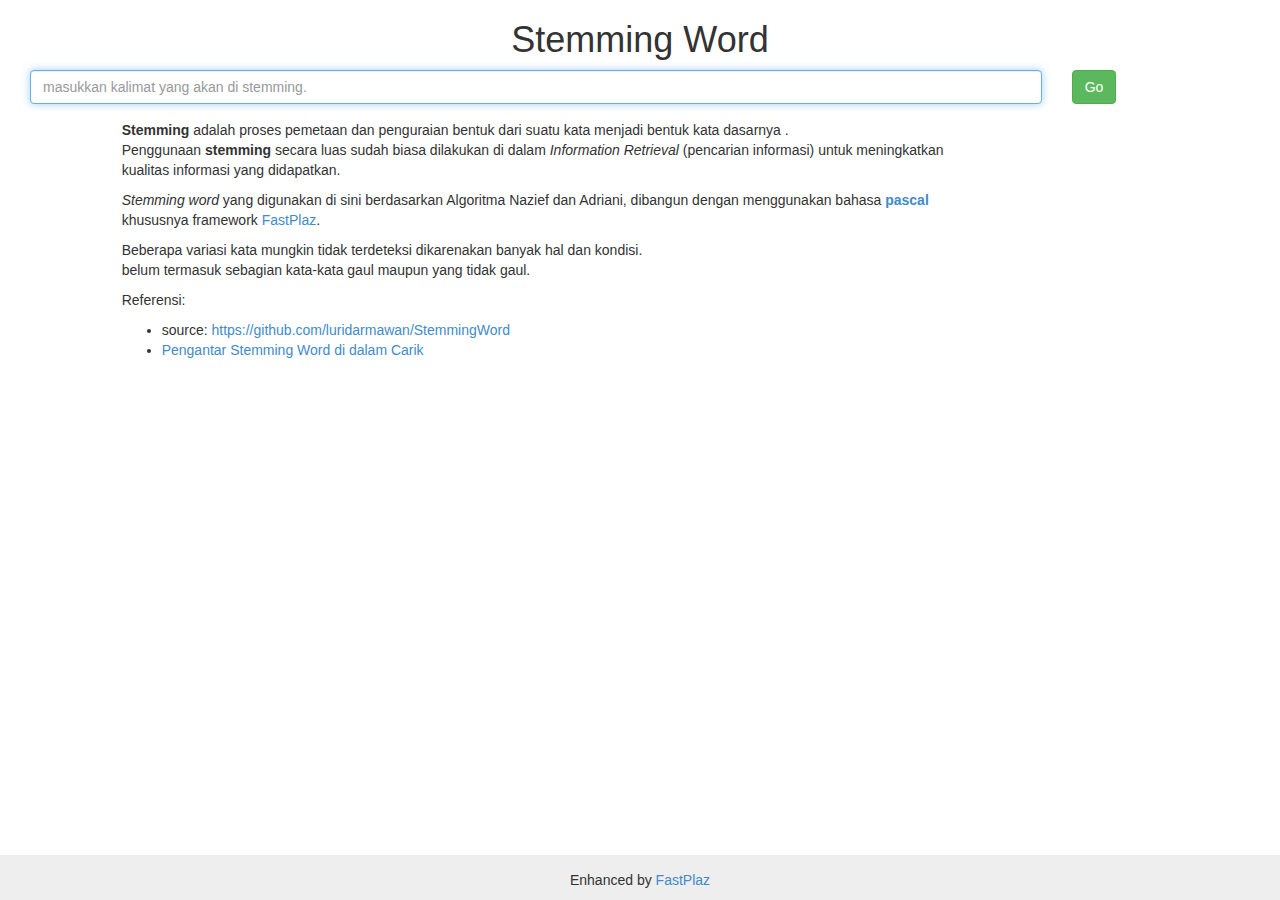
<file: index.html>
<!DOCTYPE html>
<html lang="en">
<head>
<meta charset="utf-8">
<meta http-equiv="X-UA-Compatible" content="IE=edge">
<title>Stemming Word with FastPlaz</title>
<meta name="description" content="Stemming Word with FastPlaz">
<meta name="viewport" content="width=device-width, initial-scale=1">
<link rel="shortcut icon" href="favicon.ico" type="image/x-icon">
<link rel="icon" href="favicon.ico" type="image/x-icon">

<link rel='stylesheet' id='fastplaz-style-css'  href='style/bootstrap.min.css' type='text/css' media='all' />
<link rel='stylesheet' id='fastplaz-style-css'  href='style/docs.min.css' type='text/css' media='all' />
<link rel='stylesheet' id='fastplaz-style-css'  href='style/style.css' type='text/css' media='all' />

<meta property="og:type" content="article" />
<meta property="og:title" content="Stemming Word with FastPlaz" />
<meta property="og:site_name" content="FastPlaz" />
<meta property="og:description" content="Stemming Word with FastPlaz" />
<meta property="og:image" content="https://www.fastplaz.com/logo.png" />
</head>
<body>

<div id="wrap">
<div class="container-fluid">
	<div class="row">
		<div class="col-md-12 ">
			<center><h1>Stemming Word</h1></center>
		</div>
	</div>
</div>

<div class="container-fluid">
	<div class="row">
		<div class="col-md-12">
			<form id="stemmingform" action="/stemming/" method="POST" class="form-inlinex">
			  <div class="form-group col-sm-10">
			    <input type="text" id="text" class="form-control" placeholder="masukkan kalimat yang akan di stemming." value="">
			  </div>
			  <div class="form-group col-sm-2">
			    <button type="submit" class="btn btn-success" id="btnGo">Go</button>
			  </div>
			</form>
		</div>
	</div>
</div>

<div class="container-fluid ">
	<div class="row">
		<div class="col-xs-1 "></div>
		<div class="col-md-8 ">
			<figure class="highlight hide" id="result-text">
			</figure>
			<figure class="highlight hide" id="suggestion">
			</figure>
			<figure class="highlight hide" id="result">
			</figure>
		</div>
		<div class="col-md-1 "></div>
	</div>
</div>

<div class="container-fluid ">
	<div class="row">
		<div class="col-xs-1 "></div>
		<div class="col-md-8 ">
	<p><b>Stemming</b> adalah proses pemetaan dan penguraian bentuk dari suatu kata menjadi bentuk kata dasarnya . 
	<br>Penggunaan <b>stemming</b> secara luas sudah biasa dilakukan di dalam <i>Information Retrieval</i> (pencarian informasi) untuk meningkatkan kualitas informasi yang didapatkan.</p>
	<p><i>Stemming word</i> yang digunakan di sini berdasarkan Algoritma Nazief dan Adriani, dibangun dengan menggunakan bahasa <a href="http://freepascal.org/" target="_blank"><b>pascal</b></a> khususnya framework <a href="https://www.fastplaz.com">FastPlaz</a>.</p>
	<p>
		Beberapa variasi kata mungkin tidak terdeteksi dikarenakan banyak hal dan kondisi.
		<br>belum termasuk sebagian kata-kata gaul maupun yang tidak gaul.
	</p>
	    </div>
    </div>
</div>

<div class="container-fluid ">
	<div class="row">
		<div class="col-xs-1 "></div>
		<div class="col-md-8 ">
			<p>Referensi:<ul>
			<li>source: <a target="_blank" href="https://github.com/luridarmawan/StemmingWord">https://github.com/luridarmawan/StemmingWord</a></li>
			<li><a target="_blank" href="https://medium.com/@luridarmawan/stemming-word-dalam-carik-da3b802038c8">Pengantar Stemming Word di dalam Carik</a></li>
		</ul>
			</p>
	    </div>
    </div>
</div>


</div>

<footer class="footer">Enhanced by <a href="https://www.fastplaz.com">FastPlaz</a></footer>

<script type='text/javascript' src='js/jquery.js?ver=1.11.0'></script>
<script type='text/javascript' src='js/bootstrap.min.js'></script>

<script type='text/javascript' > 
stemmingUrl = 'https://public-nlp.carik.id/v1/stemming?t=';
suggestionUrl = 'https://public-nlp.carik.id/tools/text/suggestion?t=';

function showResponse(responseText, statusText, xhr, $form)  {
	alert( 'response');
}

jQuery(document).ready(function() {
	var options = {
		dataType: 'json',
		success: showResponse
	}
	jQuery('#stemmingform').submit(function() {
		//event.preventDefault();

		jQuery( '#result-text').html( '');
		jQuery( '#result').html( '');
		jQuery( '#suggestion').addClass('hide');
		jQuery( '#result').addClass('hide');
		jQuery( '#result-text').addClass('hide');
		jQuery('#btnGo').attr("disabled", true);
		jQuery('input#text').attr("disabled", true);
		text_value = jQuery('#text').val();
		if (text_value.length === 0){
			jQuery('#text').focus();
			return false;
		}
		var timestamp = new Date().getTime();

		//suggestion
		url = suggestionUrl + timestamp + '&text=' + text_value;
		suggestionProcess = jQuery.get(url);

		url = stemmingUrl+timestamp;
		var posting = jQuery.post(url, { text:text_value});

		suggestionProcess.done(function(data) {
			if (data.result.suggestions === undefined){
				return;
			}
			if (data.result.suggestions.length === 0){
				return;
			}
			html = "<b>Saran koreksi:</b>\n<br>";
			Object.keys(data.result.suggestions).forEach(el => {
				console.log(data.result.suggestions[el]);
				html = html + el +': ';
				word = "";
				data.result.suggestions[el].forEach(el2 => {
					word = word + el2 + ', ';
				});

				html = html + word + '<br>';
			});
			jQuery( '#suggestion').html( html);
			jQuery( '#suggestion').removeClass('hide');
		});

		posting.done(function(data) {
			stemmed_text = data.response.text;
			html = '';
			str = '>>';
			for (var i = 0, len = stemmed_text.length; i < len; i++) {
				item = stemmed_text[i];
				str = str + ' ' + item.word;
				html = html + '- ' + item.word + ' ('+item.wordtype+','+item.type+','+item.score+')';
				html = html + '<br>';
			}

			text = '';
			for (var i = 0, len = stemmed_text.length; i < len; i++) {
				item = stemmed_text[i];
				s = item.word;
				if (item.type == 0){
					s = '<span class=red>' + s + '</span>';
				}
				if (item.non_standard == 'yes'){
					s = '<span class=green>' + s + ' ('+item.original_word+')</span>';
				}
				text = text + ' ' + s;
			}
			if ((data.response.unknownword_count > 0)|(data.response.nonstandardword_count > 0)){
				text = text + '<br><br><i>';
				if (data.response.unknownword_count > 0){
					text = text + ' Ada ' + data.response.unknownword_count + ' kata tidak dikenal.';
				}
				if (data.response.nonstandardword_count > 0){
					text = text + ' Ada ' + data.response.nonstandardword_count + ' kata tidak baku.';
				}
				text = text + '<br></i>';
			}

			html = html + '<br><br> time:' + data.response.time;
			html = str + '<br><br>' + html;

			jQuery( '#result-text').html( text);
			jQuery( '#result').html( html);
			jQuery('#btnGo').attr("disabled", false);
			jQuery('input#text').attr("disabled", false);
			jQuery( '#result-text').removeClass('hide');
			jQuery( '#result').removeClass('hide');
			jQuery('#text').focus();

			gtag('event', 'click', {
				'event_category' : 'stemming',
				'event_label': text_value
			});
			ga('send','event','click','stemming','text',100);
		})

		return false;
	});

	jQuery('#text').focus();
}); 

</script>
<!-- Global site tag (gtag.js) - Google Analytics -->
<script async src="https://www.googletagmanager.com/gtag/js?id=UA-111623613-3"></script>
<script>
  window.dataLayer = window.dataLayer || [];
  function gtag(){dataLayer.push(arguments);}
  gtag('js', new Date());

  gtag('config', 'UA-111623613-3');
</script>
</body>
</html>
</file>
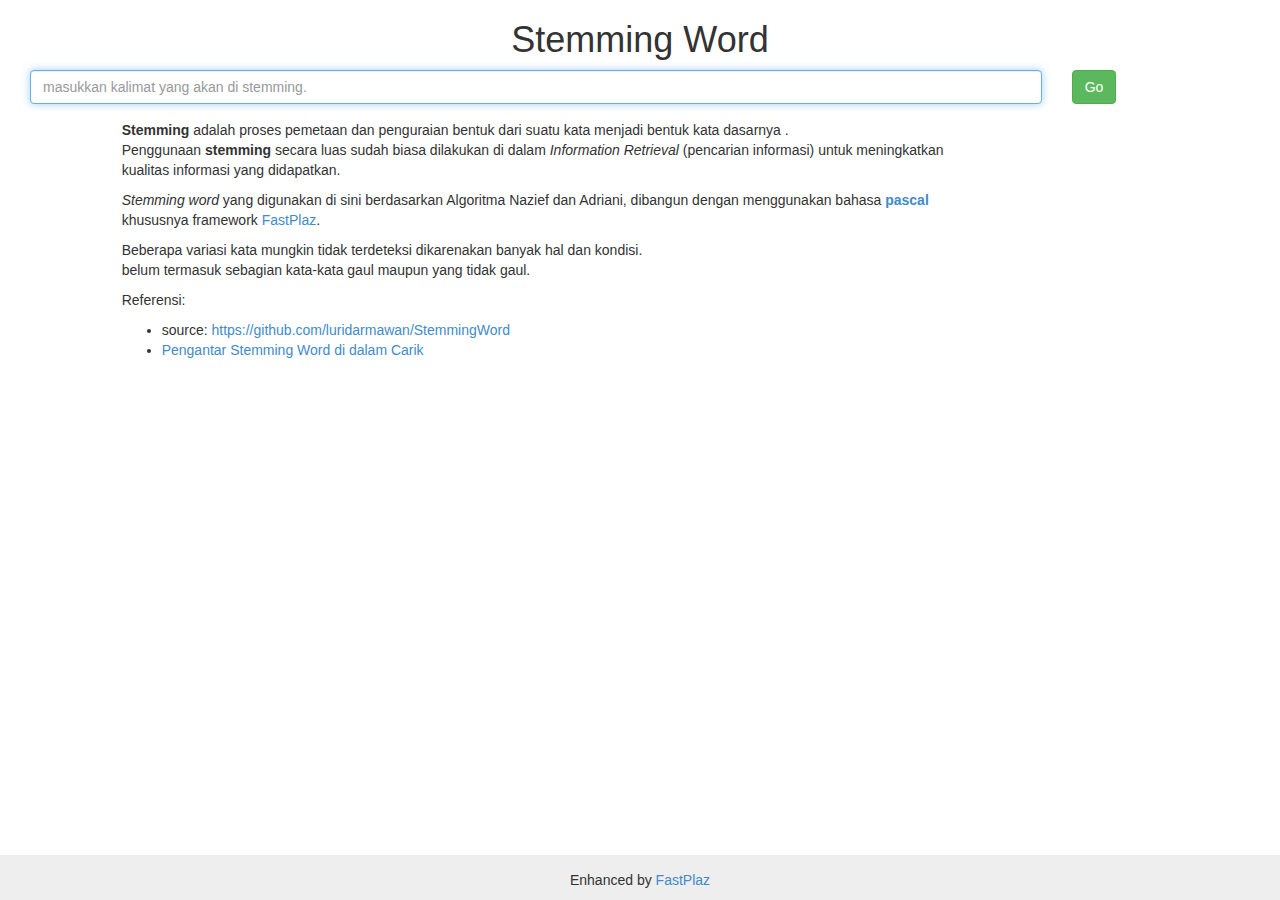
<file: public_html/index.html>
<!DOCTYPE html>
<html lang="en">
<head>
<meta charset="utf-8">
<meta http-equiv="X-UA-Compatible" content="IE=edge">
<title>Stemming Word with FastPlaz</title>
<meta name="description" content="Stemming Word with FastPlaz">
<meta name="viewport" content="width=device-width, initial-scale=1">
<link rel="shortcut icon" href="/favicon.ico" type="image/x-icon">
<link rel="icon" href="/favicon.ico" type="image/x-icon">

<link rel='stylesheet' id='fastplaz-style-css'  href='/style/bootstrap.min.css' type='text/css' media='all' />
<link rel='stylesheet' id='fastplaz-style-css'  href='/style/docs.min.css' type='text/css' media='all' />
<link rel='stylesheet' id='fastplaz-style-css'  href='/style/style.css' type='text/css' media='all' />

<meta property="og:type" content="article" />
<meta property="og:title" content="Stemming Word with FastPlaz" />
<meta property="og:site_name" content="FastPlaz" />
<meta property="og:description" content="Stemming Word with FastPlaz" />
<meta property="og:image" content="http://www.fastplaz.com/logo.png" />
</head>
<body>

<div id="wrap">
<div class="container-fluid">
	<div class="row">
		<div class="col-md-12 ">
			<center><h1>Stemming Word</h1></center>
		</div>
	</div>
</div>

<div class="container-fluid">
	<div class="row">
		<div class="col-md-12">
			<form id="stemmingform" action="/stemming/" method="POST" class="form-inlinex">
			  <div class="form-group col-sm-10">
			    <input type="text" id="text" class="form-control" placeholder="masukkan kalimat yang akan di stemming." value="">
			  </div>
			  <div class="form-group col-sm-2">
			    <button type="submit" class="btn btn-success" id="btnGo">Go</button>
			  </div>
			</form>
		</div>
	</div>
</div>

<div class="container-fluid ">
	<div class="row">
		<div class="col-xs-1 "></div>
		<div class="col-md-8 ">
			
			<figure class="highlight hide" id="result-text">
				...
			</figure>

			<figure class="highlight hide" id="result">
				...
			</figure>
		</div>
		<div class="col-md-1 "></div>
	</div>
</div>

<div class="container-fluid ">
	<div class="row">
		<div class="col-xs-1 "></div>
		<div class="col-md-8 ">
	<p><b>Stemming</b> adalah proses pemetaan dan penguraian bentuk dari suatu kata menjadi bentuk kata dasarnya . 
	<br>Penggunaan <b>stemming</b> secara luas sudah biasa dilakukan di dalam <i>Information Retrieval</i> (pencarian informasi) untuk meningkatkan kualitas informasi yang didapatkan.</p>
	<p><i>Stemming word</i> yang digunakan di sini berdasarkan Algoritma Nazief dan Adriani, dibangun dengan menggunakan bahasa <a href="http://freepascal.org/" target="_blank"><b>pascal</b></a> khususnya framework <a href="http://www.fastplaz.com">FastPlaz</a>.</p>
	<p>
		Beberapa variasi kata mungkin tidak terdeteksi dikarenakan banyak hal dan kondisi.
		<br>belum termasuk sebagian kata-kata gaul maupun yang tidak gaul.
	</p>
	    </div>
    </div>
</div>

<div class="container-fluid ">
	<div class="row">
		<div class="col-xs-1 "></div>
		<div class="col-md-8 ">
			<p>Referensi:<ul>
			<li>source: <a target="_blank" href="https://github.com/luridarmawan/StemmingWord">https://github.com/luridarmawan/StemmingWord</a></li>
			<li><a target="_blank" href="https://medium.com/@luridarmawan/stemming-word-dalam-carik-da3b802038c8">Pengantar Stemming Word di dalam Carik</a></li>
		</ul>
			</p>
	    </div>
    </div>
</div>


</div>

<footer class="footer">Enhanced by <a href="http://www.fastplaz.com">FastPlaz</a></footer>

<script type='text/javascript' src='/js/jquery.js?ver=1.11.0'></script>
<script type='text/javascript' src='/js/bootstrap.min.js'></script>

<script type='text/javascript' > 
url = '/stemming/?t=';

function showResponse(responseText, statusText, xhr, $form)  {
	alert( 'response');
}

jQuery(document).ready(function() {
	var options = {
		dataType: 'json',
		success: showResponse
	}
	jQuery('#stemmingform').submit(function() {
		//event.preventDefault();

		jQuery( '#result-text').html( '');
		jQuery( '#result').html( '');
		jQuery('#btnGo').attr("disabled", true);
		jQuery('input#text').attr("disabled", true);
		text_value = jQuery('#text').val();
		if (text_value.length === 0){
			jQuery('#text').focus();
			return false;
		}
		var timestamp = new Date().getTime();
		var posting = jQuery.post(url+timestamp, { text:text_value});

		posting.done(function(data) {
			stemmed_text = data.response.text;
			html = '';
			str = '>>';
			for (var i = 0, len = stemmed_text.length; i < len; i++) {
				item = stemmed_text[i];
				str = str + ' ' + item.word;
				html = html + '- ' + item.word + ' ('+item.wordtype+','+item.type+','+item.score+')';
				html = html + '<br>';
			}

			text = '';
			for (var i = 0, len = stemmed_text.length; i < len; i++) {
				item = stemmed_text[i];
				s = item.word;
				if (item.type == 0){
					s = '<span class=red>' + s + '</span>';
				}
				if (item.non_standard == 'yes'){
					s = '<span class=green>' + s + ' ('+item.original_word+')</span>';
				}
				text = text + ' ' + s;
			}
			if ((data.response.unknownword_count > 0)|(data.response.nonstandardword_count > 0)){
				text = text + '<br><br><i>';
				if (data.response.unknownword_count > 0){
					text = text + ' Ada ' + data.response.unknownword_count + ' kata tidak dikenal.';
				}
				if (data.response.nonstandardword_count > 0){
					text = text + ' Ada ' + data.response.nonstandardword_count + ' kata tidak baku.';
				}
				text = text + '<br></i>';
			}

			html = html + '<br><br> time:' + data.response.time;
			html = str + '<br><br>' + html;

			jQuery( '#result-text').html( text);
			jQuery( '#result').html( html);
			jQuery('#btnGo').attr("disabled", false);
			jQuery('input#text').attr("disabled", false);
			jQuery( '#result-text').removeClass('hide');
			jQuery( '#result').removeClass('hide');
			jQuery('#text').focus();
		})

		return false;
	});

	jQuery('#text').focus();
}); 

</script>
</body>
</html>
</file>
<file: style/style.css>
html, body {
  height: 100%;
}

#wrap {
  min-height: 100%;
}

#main {
  overflow:auto;
  padding-bottom:150px; /* this needs to be bigger than footer height*/
}

#result {
  font-family: Consolas, Lucida Console, monospace;
}

.footer {
  position: relative;
  margin-top: -45px; /* negative value of footer height */
  height: 45px;
  clear:both;
  padding-top:15px;
  text-align:center;
  background:#eee;
} 

.red {
  color: red;
}
.green {
  color: green;
}
</file>
<file: style/docs.min.css>
/*!
 * Bootstrap Docs (http://getbootstrap.com)
 * Copyright 2011-2014 Twitter, Inc.
 * Licensed under the Creative Commons Attribution 3.0 Unported License. For
 * details, see http://creativecommons.org/licenses/by/3.0/.
 */body{position:relative}.table code{font-size:13px;font-weight:400}.btn-outline{color:#563d7c;background-color:transparent;border-color:#563d7c}.btn-outline:hover,.btn-outline:focus,.btn-outline:active{color:#fff;background-color:#563d7c;border-color:#563d7c}.btn-outline-inverse{color:#fff;background-color:transparent;border-color:#cdbfe3}.btn-outline-inverse:hover,.btn-outline-inverse:focus,.btn-outline-inverse:active{color:#563d7c;text-shadow:none;background-color:#fff;border-color:#fff}.bs-docs-booticon{display:block;font-weight:500;color:#fff;background-color:#563d7c;border-radius:15%;cursor:default;text-align:center}.bs-docs-booticon-sm{width:30px;height:30px;font-size:20px;line-height:28px}.bs-docs-booticon-lg{width:144px;height:144px;font-size:108px;line-height:140px}.bs-docs-booticon-inverse{color:#563d7c;background-color:#fff}.bs-docs-booticon-outline{background-color:transparent;border:1px solid #cdbfe3}.bs-docs-nav{margin-bottom:0;background-color:#fff;border-bottom:0}.bs-home-nav .bs-nav-b{display:none}.bs-docs-nav .navbar-brand,.bs-docs-nav .navbar-nav>li>a{color:#563d7c;font-weight:500}.bs-docs-nav .navbar-nav>li>a:hover,.bs-docs-nav .navbar-nav>.active>a,.bs-docs-nav .navbar-nav>.active>a:hover{color:#463265;background-color:#f9f9f9}.bs-docs-nav .navbar-toggle .icon-bar{background-color:#563d7c}.bs-docs-nav .navbar-header .navbar-toggle{border-color:#fff}.bs-docs-nav .navbar-header .navbar-toggle:hover,.bs-docs-nav .navbar-header .navbar-toggle:focus{background-color:#f9f9f9;border-color:#f9f9f9}.bs-docs-footer{padding-top:40px;padding-bottom:40px;margin-top:100px;color:#777;text-align:center;border-top:1px solid #e5e5e5}.bs-docs-footer-links{margin-top:20px;padding-left:0;color:#999}.bs-docs-footer-links li{display:inline;padding:0 2px}.bs-docs-footer-links li:first-child{padding-left:0}@media (min-width:768px){.bs-docs-footer p{margin-bottom:0}}.bs-docs-social{margin-bottom:20px;text-align:center}.bs-docs-social-buttons{display:inline-block;margin-bottom:0;padding-left:0;list-style:none}.bs-docs-social-buttons li{display:inline-block;line-height:1;padding:5px 8px}.bs-docs-social-buttons .twitter-follow-button{width:225px!important}.bs-docs-social-buttons .twitter-share-button{width:98px!important}.github-btn{border:0;overflow:hidden}.bs-docs-masthead,.bs-docs-header{position:relative;padding:30px 15px;color:#cdbfe3;text-align:center;text-shadow:0 1px 0 rgba(0,0,0,.1);background-color:#6f5499;background-image:-webkit-linear-gradient(top,#563d7c 0,#6f5499 100%);background-image:linear-gradient(to bottom,#563d7c 0,#6f5499 100%);background-repeat:repeat-x;filter:progid:DXImageTransform.Microsoft.gradient(startColorstr='#563d7c', endColorstr='#6F5499', GradientType=0)}.bs-docs-masthead .bs-docs-booticon{margin:0 auto 30px}.bs-docs-masthead h1{font-weight:300;line-height:1;color:#fff}.bs-docs-masthead .lead{margin:0 auto 30px;font-size:20px;color:#fff}.bs-docs-masthead .version{margin-top:-15px;margin-bottom:30px;color:#9783b9}.bs-docs-masthead .btn{width:100%;padding:15px 30px;font-size:20px}@media (min-width:480px){.bs-docs-masthead .btn{width:auto}}@media (min-width:768px){.bs-docs-masthead{padding-top:80px;padding-bottom:80px}.bs-docs-masthead h1{font-size:60px}.bs-docs-masthead .lead{font-size:24px}}@media (min-width:992px){.bs-docs-masthead .lead{width:80%;font-size:30px}}.bs-docs-header{margin-bottom:40px;font-size:20px}.bs-docs-header h1{margin-top:0;color:#fff}.bs-docs-header p{margin-bottom:0;font-weight:300;line-height:1.4}.bs-docs-header .container{position:relative}@media (min-width:768px){.bs-docs-header{padding-top:60px;padding-bottom:60px;font-size:24px;text-align:left}.bs-docs-header h1{font-size:60px;line-height:1}}@media (min-width:992px){.bs-docs-header h1,.bs-docs-header p{margin-right:380px}}.carbonad{width:auto!important;margin:30px -30px -31px!important;padding:20px!important;overflow:hidden;height:auto!important;font-size:13px!important;line-height:16px!important;text-align:left;background:transparent!important;border:solid #866ab3!important;border-width:1px 0!important}.carbonad-img{margin:0!important}.carbonad-text,.carbonad-tag{float:none!important;display:block!important;width:auto!important;height:auto!important;margin-left:145px!important;font-family:"Helvetica Neue",Helvetica,Arial,sans-serif!important}.carbonad-text{padding-top:0!important}.carbonad-tag{color:inherit!important;text-align:left!important}.carbonad-text a,.carbonad-tag a{color:#fff!important}.carbonad #azcarbon>img{display:none}@media (min-width:480px){.carbonad{width:330px!important;margin:20px auto!important;border-radius:4px;border-width:1px!important}.bs-docs-masthead .carbonad{margin:50px auto 0!important}}@media (min-width:768px){.carbonad{margin-left:0!important;margin-right:0!important}}@media (min-width:992px){.carbonad{position:absolute;top:0;right:15px;margin:0!important;padding:15px!important;width:330px!important}.bs-docs-masthead .carbonad{position:static}}.bs-docs-featurette{padding-top:40px;padding-bottom:40px;font-size:16px;line-height:1.5;color:#555;text-align:center;background-color:#fff;border-bottom:1px solid #e5e5e5}.bs-docs-featurette+.bs-docs-footer{margin-top:0;border-top:0}.bs-docs-featurette-title{font-size:30px;font-weight:400;color:#333;margin-bottom:5px}.half-rule{width:100px;margin:40px auto}.bs-docs-featurette h3{font-weight:400;color:#333;margin-bottom:5px}.bs-docs-featurette-img{display:block;margin-bottom:20px;color:#333}.bs-docs-featurette-img:hover{text-decoration:none;color:#428bca}.bs-docs-featurette-img img{display:block;margin-bottom:15px}.bs-docs-featured-sites{margin-left:-1px;margin-right:-1px}.bs-docs-featured-sites .col-sm-3{padding-left:1px;padding-right:1px}@media (min-width:480px){.bs-docs-featurette .img-responsive{margin-top:30px}}@media (min-width:768px){.bs-docs-featurette{padding-top:100px;padding-bottom:100px}.bs-docs-featurette-title{font-size:40px}.bs-docs-featurette .lead{margin-left:auto;margin-right:auto;max-width:80%}.bs-docs-featured-sites .col-sm-3:first-child img{border-top-left-radius:4px;border-bottom-left-radius:4px}.bs-docs-featured-sites .col-sm-3:last-child img{border-top-right-radius:4px;border-bottom-right-radius:4px}.bs-docs-featurette .img-responsive{margin-top:0}}.bs-docs-sidebar.affix{position:static}@media (min-width:768px){.bs-docs-sidebar{padding-left:20px}}.bs-docs-sidenav{margin-top:20px;margin-bottom:20px}.bs-docs-sidebar .nav>li>a{display:block;font-size:13px;font-weight:500;color:#999;padding:4px 20px}.bs-docs-sidebar .nav>li>a:hover,.bs-docs-sidebar .nav>li>a:focus{padding-left:19px;color:#563d7c;text-decoration:none;background-color:transparent;border-left:1px solid #563d7c}.bs-docs-sidebar .nav>.active>a,.bs-docs-sidebar .nav>.active:hover>a,.bs-docs-sidebar .nav>.active:focus>a{padding-left:18px;font-weight:700;color:#563d7c;background-color:transparent;border-left:2px solid #563d7c}.bs-docs-sidebar .nav .nav{display:none;padding-bottom:10px}.bs-docs-sidebar .nav .nav>li>a{padding-top:1px;padding-bottom:1px;padding-left:30px;font-size:12px;font-weight:400}.bs-docs-sidebar .nav .nav>li>a:hover,.bs-docs-sidebar .nav .nav>li>a:focus{padding-left:29px}.bs-docs-sidebar .nav .nav>.active>a,.bs-docs-sidebar .nav .nav>.active:hover>a,.bs-docs-sidebar .nav .nav>.active:focus>a{font-weight:500;padding-left:28px}.back-to-top{display:none;margin-top:10px;margin-left:10px;padding:4px 10px;font-size:12px;font-weight:500;color:#999}.back-to-top:hover{text-decoration:none;color:#563d7c}@media (min-width:768px){.back-to-top{display:block}}@media (min-width:992px){.bs-docs-sidebar .nav>.active>ul{display:block}.bs-docs-sidebar.affix,.bs-docs-sidebar.affix-bottom{width:213px}.bs-docs-sidebar.affix{position:fixed;top:20px}.bs-docs-sidebar.affix-bottom{position:absolute}.bs-docs-sidebar.affix-bottom .bs-docs-sidenav,.bs-docs-sidebar.affix .bs-docs-sidenav{margin-top:0;margin-bottom:0}}@media (min-width:1200px){.bs-docs-sidebar.affix-bottom,.bs-docs-sidebar.affix{width:263px}}.bs-docs-section{margin-bottom:60px}.bs-docs-section:last-child{margin-bottom:0}h1[id]{margin-top:0;padding-top:20px}.bs-callout{margin:20px 0;padding:20px;border-left:3px solid #eee}.bs-callout h4{margin-top:0;margin-bottom:5px}.bs-callout p:last-child{margin-bottom:0}.bs-callout code{background-color:#fff;border-radius:3px}.bs-callout-danger{background-color:#fdf7f7;border-color:#d9534f}.bs-callout-danger h4{color:#d9534f}.bs-callout-warning{background-color:#fcf8f2;border-color:#f0ad4e}.bs-callout-warning h4{color:#f0ad4e}.bs-callout-info{background-color:#f4f8fa;border-color:#5bc0de}.bs-callout-info h4{color:#5bc0de}.color-swatches{margin:0 -5px;overflow:hidden}.color-swatch{float:left;width:60px;height:60px;margin:0 5px;border-radius:3px}@media (min-width:768px){.color-swatch{width:100px;height:100px}}.color-swatches .gray-darker{background-color:#222}.color-swatches .gray-dark{background-color:#333}.color-swatches .gray{background-color:#555}.color-swatches .gray-light{background-color:#999}.color-swatches .gray-lighter{background-color:#eee}.color-swatches .brand-primary{background-color:#428bca}.color-swatches .brand-success{background-color:#5cb85c}.color-swatches .brand-warning{background-color:#f0ad4e}.color-swatches .brand-danger{background-color:#d9534f}.color-swatches .brand-info{background-color:#5bc0de}.color-swatches .bs-purple{background-color:#563d7c}.color-swatches .bs-purple-light{background-color:#c7bfd3}.color-swatches .bs-purple-lighter{background-color:#e5e1ea}.color-swatches .bs-gray{background-color:#f9f9f9}.bs-team .team-member{color:#555;line-height:32px}.bs-team .team-member:hover{color:#333;text-decoration:none}.bs-team .github-btn{float:right;margin-top:6px;width:180px;height:20px}.bs-team img{float:left;width:32px;margin-right:10px;border-radius:4px}.show-grid{margin-bottom:15px}.show-grid [class^=col-]{padding-top:10px;padding-bottom:10px;background-color:#eee;background-color:rgba(86,61,124,.15);border:1px solid #ddd;border:1px solid rgba(86,61,124,.2)}.bs-example{position:relative;padding:45px 15px 15px;margin:0 -15px 15px;background-color:#fafafa;box-shadow:inset 0 3px 6px rgba(0,0,0,.05);border-color:#e5e5e5 #eee #eee;border-style:solid;border-width:1px 0}.bs-example:after{content:"Example";position:absolute;top:15px;left:15px;font-size:12px;font-weight:700;color:#bbb;text-transform:uppercase;letter-spacing:1px}.bs-example+.highlight{margin:-15px -15px 15px;border-radius:0;border-width:0 0 1px}@media (min-width:768px){.bs-example{margin-left:0;margin-right:0;background-color:#fff;border-width:1px;border-color:#ddd;border-radius:4px 4px 0 0;box-shadow:none}.bs-example+.highlight{margin-top:-16px;margin-left:0;margin-right:0;border-width:1px;border-bottom-left-radius:4px;border-bottom-right-radius:4px}}.bs-example .container{width:auto}.bs-example>p:last-child,.bs-example>ul:last-child,.bs-example>ol:last-child,.bs-example>blockquote:last-child,.bs-example>.form-control:last-child,.bs-example>.table:last-child,.bs-example>.navbar:last-child,.bs-example>.jumbotron:last-child,.bs-example>.alert:last-child,.bs-example>.panel:last-child,.bs-example>.list-group:last-child,.bs-example>.well:last-child,.bs-example>.progress:last-child,.bs-example>.table-responsive:last-child>.table{margin-bottom:0}.bs-example>p>.close{float:none}.bs-example-type .table .type-info{color:#999;vertical-align:middle}.bs-example-type .table td{padding:15px 0;border-color:#eee}.bs-example-type .table tr:first-child td{border-top:0}.bs-example-type h1,.bs-example-type h2,.bs-example-type h3,.bs-example-type h4,.bs-example-type h5,.bs-example-type h6{margin:0}.bs-example-bg-classes p{padding:15px}.bs-example>.img-circle,.bs-example>.img-rounded,.bs-example>.img-thumbnail{margin:5px}.bs-example>.table-responsive>.table{background-color:#fff}.bs-example>.btn,.bs-example>.btn-group{margin-top:5px;margin-bottom:5px}.bs-example>.btn-toolbar+.btn-toolbar{margin-top:10px}.bs-example-control-sizing select,.bs-example-control-sizing input[type=text]+input[type=text]{margin-top:10px}.bs-example-form .input-group{margin-bottom:10px}.bs-example>textarea.form-control{resize:vertical}.bs-example>.list-group{max-width:400px}.bs-example .navbar:last-child{margin-bottom:0}.bs-navbar-top-example,.bs-navbar-bottom-example{z-index:1;padding:0;overflow:hidden}.bs-navbar-top-example .navbar-header,.bs-navbar-bottom-example .navbar-header{margin-left:0}.bs-navbar-top-example .navbar-fixed-top,.bs-navbar-bottom-example .navbar-fixed-bottom{position:relative;margin-left:0;margin-right:0}.bs-navbar-top-example{padding-bottom:45px}.bs-navbar-top-example:after{top:auto;bottom:15px}.bs-navbar-top-example .navbar-fixed-top{top:-1px}.bs-navbar-bottom-example{padding-top:45px}.bs-navbar-bottom-example .navbar-fixed-bottom{bottom:-1px}.bs-navbar-bottom-example .navbar{margin-bottom:0}@media (min-width:768px){.bs-navbar-top-example .navbar-fixed-top,.bs-navbar-bottom-example .navbar-fixed-bottom{position:absolute}.bs-navbar-top-example{border-radius:0 0 4px 4px}.bs-navbar-bottom-example{border-radius:4px 4px 0 0}}.bs-example .pagination{margin-top:10px;margin-bottom:10px}.bs-example>.pager{margin-top:0}.bs-example-modal{background-color:#f5f5f5}.bs-example-modal .modal{position:relative;top:auto;right:auto;left:auto;bottom:auto;z-index:1;display:block}.bs-example-modal .modal-dialog{left:auto;margin-left:auto;margin-right:auto}.bs-example>.dropdown>.dropdown-menu{position:static;display:block;margin-bottom:5px}.bs-example-tabs .nav-tabs{margin-bottom:15px}.bs-example-tooltips{text-align:center}.bs-example-tooltips>.btn{margin-top:5px;margin-bottom:5px}.bs-example-popover{padding-bottom:24px;background-color:#f9f9f9}.bs-example-popover .popover{position:relative;display:block;float:left;width:260px;margin:20px}.scrollspy-example{position:relative;height:200px;margin-top:10px;overflow:auto}.highlight{padding:9px 14px;margin-bottom:14px;background-color:#f7f7f9;border:1px solid #e1e1e8;border-radius:4px}.highlight pre{padding:0;margin-top:0;margin-bottom:0;background-color:transparent;border:0;white-space:nowrap}.highlight pre code{font-size:inherit;color:#333}.highlight pre .lineno{display:inline-block;width:22px;padding-right:5px;margin-right:10px;text-align:right;color:#bebec5}.table-responsive .highlight pre{white-space:normal}.bs-table th small,.responsive-utilities th small{display:block;font-weight:400;color:#999}.responsive-utilities tbody th{font-weight:400}.responsive-utilities td{text-align:center}.responsive-utilities td.is-visible{color:#468847;background-color:#dff0d8!important}.responsive-utilities td.is-hidden{color:#ccc;background-color:#f9f9f9!important}.responsive-utilities-test{margin-top:5px}.responsive-utilities-test .col-xs-6{margin-bottom:10px}.responsive-utilities-test span{display:block;padding:15px 10px;font-size:14px;font-weight:700;line-height:1.1;text-align:center;border-radius:4px}.visible-on .col-xs-6 .hidden-xs,.visible-on .col-xs-6 .hidden-sm,.visible-on .col-xs-6 .hidden-md,.visible-on .col-xs-6 .hidden-lg,.hidden-on .col-xs-6 .hidden-xs,.hidden-on .col-xs-6 .hidden-sm,.hidden-on .col-xs-6 .hidden-md,.hidden-on .col-xs-6 .hidden-lg{color:#999;border:1px solid #ddd}.visible-on .col-xs-6 .visible-xs,.visible-on .col-xs-6 .visible-sm,.visible-on .col-xs-6 .visible-md,.visible-on .col-xs-6 .visible-lg,.hidden-on .col-xs-6 .visible-xs,.hidden-on .col-xs-6 .visible-sm,.hidden-on .col-xs-6 .visible-md,.hidden-on .col-xs-6 .visible-lg{color:#468847;background-color:#dff0d8;border:1px solid #d6e9c6}.bs-glyphicons{margin:0 -19px 20px -16px;overflow:hidden}.bs-glyphicons-list{padding-left:0;list-style:none}.bs-glyphicons li{float:left;width:25%;height:115px;padding:10px;font-size:10px;line-height:1.4;text-align:center;border:1px solid #fff;background-color:#f9f9f9}.bs-glyphicons .glyphicon{margin-top:5px;margin-bottom:10px;font-size:24px}.bs-glyphicons .glyphicon-class{display:block;text-align:center;word-wrap:break-word}.bs-glyphicons li:hover{color:#fff;background-color:#563d7c}@media (min-width:768px){.bs-glyphicons{margin-left:0;margin-right:0}.bs-glyphicons li{width:12.5%;font-size:12px}}.bs-customizer .toggle{float:right;margin-top:25px}.bs-customizer label{margin-top:10px;font-weight:500;color:#555}.bs-customizer h2{margin-top:0;margin-bottom:5px;padding-top:30px}.bs-customizer h3{margin-bottom:0}.bs-customizer h4{margin-top:15px;margin-bottom:0}.bs-customizer .bs-callout h4{margin-top:0;margin-bottom:5px}.bs-customizer input[type=text]{font-family:Menlo,Monaco,Consolas,"Courier New",monospace;background-color:#fafafa}.bs-customizer .help-block{font-size:12px;margin-bottom:5px}#less-section label{font-weight:400}.bs-customizer-input{float:left;width:33.333333%;padding-left:15px;padding-right:15px}.bs-customize-download .btn-outline{padding:20px}.bs-customizer-alert{position:fixed;top:0;left:0;right:0;z-index:1030;padding:15px 0;color:#fff;background-color:#d9534f;box-shadow:inset 0 1px 0 rgba(255,255,255,.25);border-bottom:1px solid #b94441}.bs-customizer-alert .close{margin-top:-4px;font-size:24px}.bs-customizer-alert p{margin-bottom:0}.bs-customizer-alert .glyphicon{margin-right:5px}.bs-customizer-alert pre{margin:10px 0 0;color:#fff;background-color:#a83c3a;border-color:#973634;box-shadow:inset 0 2px 4px rgba(0,0,0,.05),0 1px 0 rgba(255,255,255,.1)}.bs-brand-logos{display:table;width:100%;margin-bottom:15px;overflow:hidden;color:#563d7c;background-color:#f9f9f9;border-radius:4px}.bs-brand-item{padding:60px 0;text-align:center}.bs-brand-item+.bs-brand-item{border-top:1px solid #fff}.bs-brand-logos .inverse{color:#fff;background-color:#563d7c}.bs-brand-item h1,.bs-brand-item h3{margin-top:0;margin-bottom:0}.bs-brand-item .bs-docs-booticon{margin-left:auto;margin-right:auto}.bs-brand-item .glyphicon{width:30px;height:30px;margin:10px auto -10px;line-height:30px;color:#fff;border-radius:50%}.bs-brand-item .glyphicon-ok{background-color:#5cb85c}.bs-brand-item .glyphicon-remove{background-color:#d9534f}@media (min-width:768px){.bs-brand-item{display:table-cell;width:1%}.bs-brand-item+.bs-brand-item{border-top:0;border-left:1px solid #fff}.bs-brand-item h1{font-size:60px}}.bs-examples .thumbnail{margin-bottom:10px}.bs-examples h4{margin-bottom:5px}.bs-examples p{margin-bottom:20px}#focusedInput{border-color:#ccc;border-color:rgba(82,168,236,.8);outline:0;outline:thin dotted \9;-moz-box-shadow:0 0 8px rgba(82,168,236,.6);box-shadow:0 0 8px rgba(82,168,236,.6)}.hll{background-color:#ffc}.c{color:#999}.err{color:#A00;background-color:#FAA}.k{color:#069}.o{color:#555}.cm{color:#999}.cp{color:#099}.c1{color:#999}.cs{color:#999}.gd{background-color:#FCC;border:1px solid #C00}.ge{font-style:italic}.gr{color:red}.gh{color:#030}.gi{background-color:#CFC;border:1px solid #0C0}.go{color:#AAA}.gp{color:#009}.gu{color:#030}.gt{color:#9C6}.kc{color:#069}.kd{color:#069}.kn{color:#069}.kp{color:#069}.kr{color:#069}.kt{color:#078}.m{color:#F60}.s{color:#d44950}.na{color:#4f9fcf}.nb{color:#366}.nc{color:#0A8}.no{color:#360}.nd{color:#99F}.ni{color:#999}.ne{color:#C00}.nf{color:#C0F}.nl{color:#99F}.nn{color:#0CF}.nt{color:#2f6f9f}.nv{color:#033}.ow{color:#000}.w{color:#bbb}.mf{color:#F60}.mh{color:#F60}.mi{color:#F60}.mo{color:#F60}.sb{color:#C30}.sc{color:#C30}.sd{color:#C30;font-style:italic}.s2{color:#C30}.se{color:#C30}.sh{color:#C30}.si{color:#A00}.sx{color:#C30}.sr{color:#3AA}.s1{color:#C30}.ss{color:#FC3}.bp{color:#366}.vc{color:#033}.vg{color:#033}.vi{color:#033}.il{color:#F60}.css .o,.css .o+.nt,.css .nt+.nt{color:#999}
</file>
